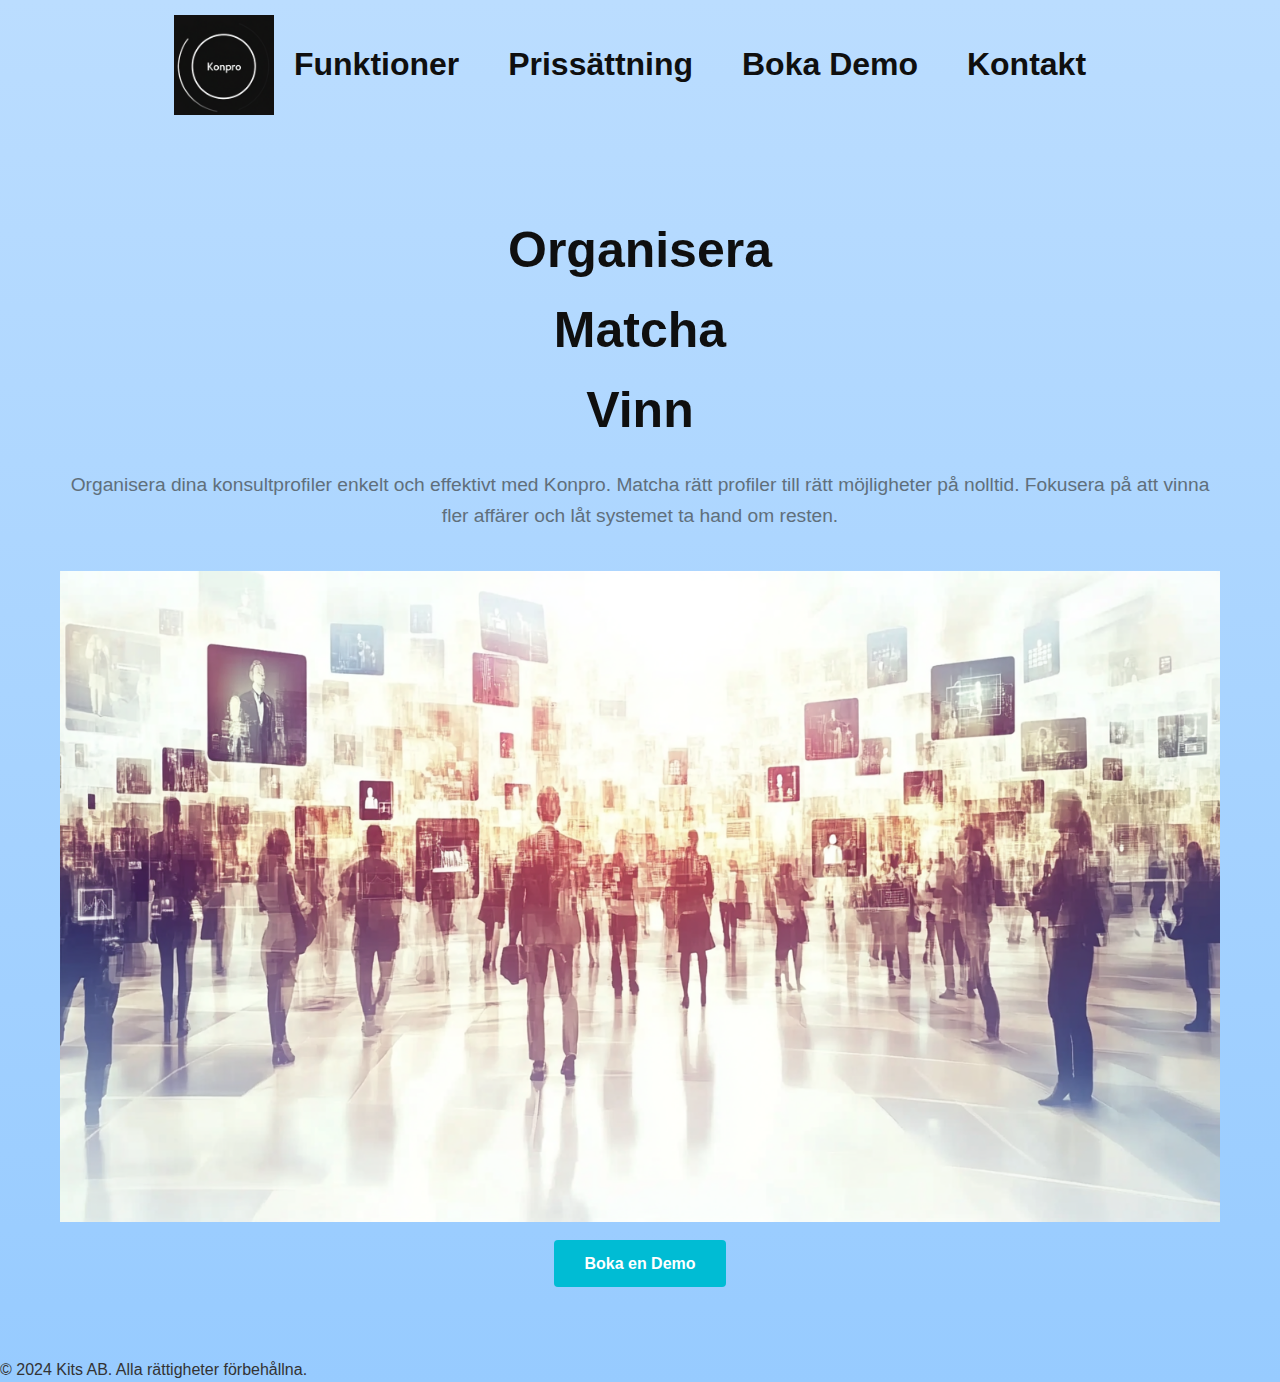
<file: index.html>
<!DOCTYPE html>
<html lang="sv" xmlns="http://www.w3.org/1999/html">
<head>
    <meta charset="UTF-8">
    <meta name="viewport" content="width=device-width, initial-scale=1.0">
    <meta name="description" content="Modulärt CRM-system för konsultprofiler och försäljningsmatchning.">
    <title>CRM för Konsultprofiler</title>
    <link rel="stylesheet" href="styles.css">
</head>
<body>
<header>
    <nav>
        <img src="images/konpro-logo_m.png" alt="Konpro Logo" class="logo">
        <ul>
            <li><a href="features.html">Funktioner</a></li>
            <li><a href="pricing.html">Prissättning</a></li>
            <li><a href="demo.html">Boka Demo</a></li>
            <li><a href="contact.html">Kontakt</a></li>
        </ul>
    </nav>
</header>

<section id="hero">
    <div id="slogan">
        <h1>Organisera</h1>
        <h1>Matcha</h1>
        <h1>Vinn</h1>
    </div>
    
    <p>Organisera dina konsultprofiler enkelt och effektivt med Konpro. Matcha rätt profiler till rätt möjligheter på nolltid. Fokusera på att vinna fler affärer och låt systemet ta hand om resten. </p>
    <!-- Platshållare för en hero-bild -->
    <p><img src="images/hero_image2.png" alt="Illustrativ bild av CRM-systemet" class="hero-image"></p>
    <a href="demo.html" class="cta-button">Boka en Demo</a>
</section>

<footer>
    <p>&copy; 2024 Kits AB. Alla rättigheter förbehållna.</p>
</footer>
</body>
</html>
</file>
<file: styles.css>
/* Grundstilar */
* {
    margin: 0;
    padding: 0;
    box-sizing: border-box;
}

body {
    font-family: 'Arial', sans-serif;
    line-height: 1.6;
    background: linear-gradient(0deg, rgb(151, 203, 255), rgb(187, 221, 255)); /* Purple to Blue gradient */
    color: #333;
}

/* Header-stilar */
header {
    background-color: transparent; /* Transparent header */
    padding: 15px;
    text-align: center;
}

nav {
    display: flex;
    justify-content: center;
}

nav ul {
    list-style: none;
    align-self: center;
    font-size: 2rem;
}

nav ul li {
    display: inline-block;
    margin: 0 20px;
}

nav ul li a {
    color: #0f0f0f; /* Mörk kontrastfärg för texten */
    text-decoration: none;
    font-weight: bold;
}

nav ul li a:hover {
    color: #00bcd4; /* Turkos accentfärg vid hover */
}

/* Hero-sektion */
#hero {
    background-color: transparent; /* Transparent hero section */
    padding: 80px 20px;
    text-align: center;
}

#hero h1 {
    font-size: 3rem;
    color: #0f0f0f; /* Mörk text för kontrast */
}

#hero p {
    margin: 20px 0;
    font-size: 1.2rem;
    color: #606f7b; /* Mjukare grå */
}

.hero-image {
    width: 100%;
    max-width: 80em;
    margin-top: 20px;
}

.contact-image {
    width: 100%;
    max-width: 50em;
    margin-top: 20px;
}

#contact {
    display: flex;
    flex-direction: column;
    text-align: center;
    align-items: center;
}
.cta-button {
    background-color: #00bcd4; /* Turkos accent */
    color: white;
    padding: 15px 30px;
    text-decoration: none;
    border-radius: 4px;
    font-weight: bold;
    transition: background 0.3s ease;
}

.cta-button:hover {
    background-color: #0097a7; /* Mörkare accent vid hover */
}

/* Sektioner */
section {
    background-color: transparent; /* Transparent sections */
    padding: 80px 20px;
    max-width: 1200px;
    margin: auto;
}

h2 {
    text-align: center;
    margin-bottom: 40px;
    color: #0f0f0f;
}

/* Funktioner */
.feature-list {
    display: flex;
    justify-content: space-between;
    flex-wrap: wrap;
}

.feature {
    background-color: transparent; /* Transparent feature boxes */
    padding: 30px;
    margin: 10px;
    border-radius: 8px;
    box-shadow: 0 2px 10px rgba(0, 0, 0, 0.1);
    text-align: center;
}

div#slogan h1 {
    font-size: 50px;
}

.logo {
    width: 100px;
}
</file>
